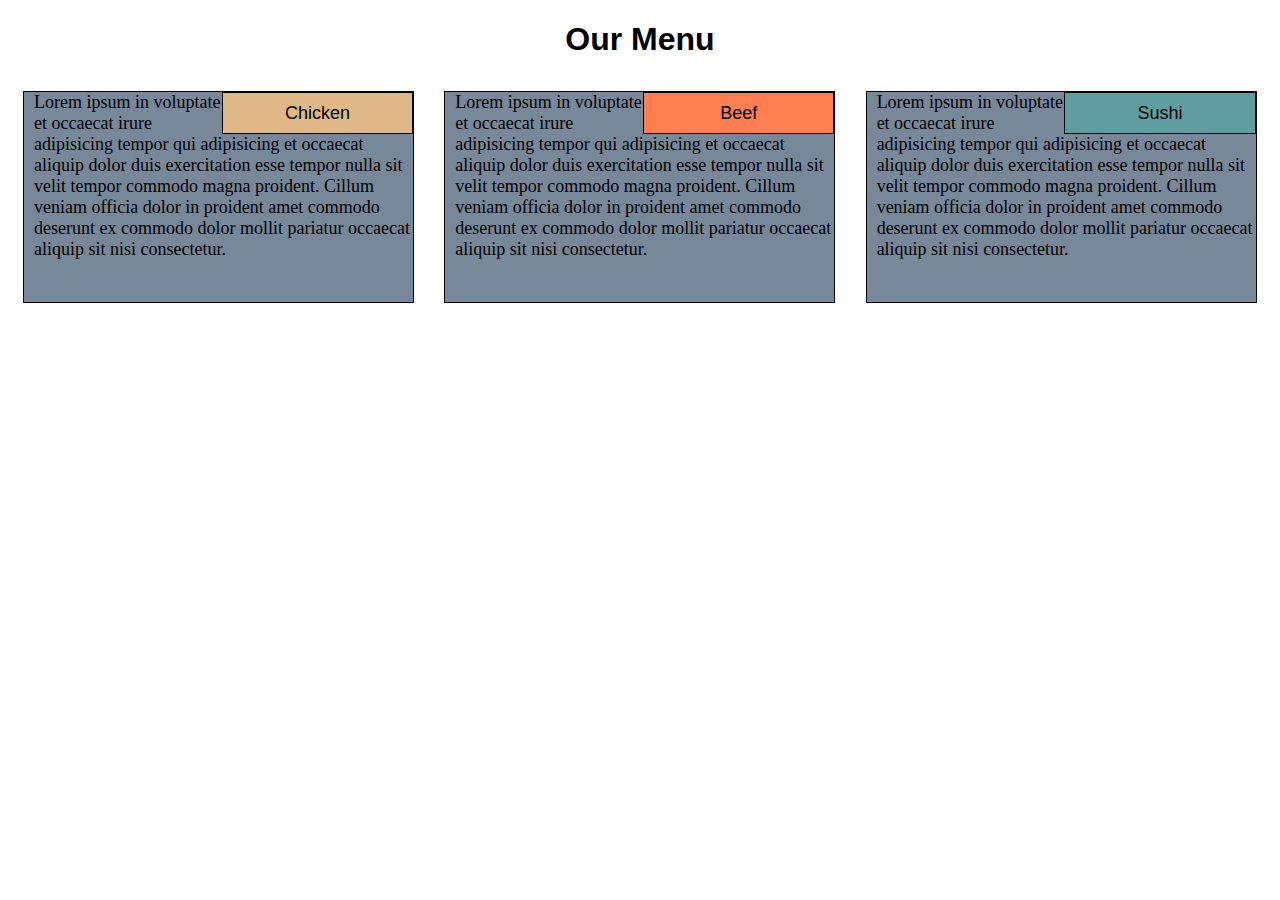
<file: Module2solutions/index.html>
<!DOCTYPE html>
<html>
<head>
<meta charset="utf-8">
<meta name="viewport" content="width=device-width, initial-scale=1">
<title>mod2solution</title>
 <link rel="stylesheet" href="css/module2.css">
</head>
<body>
<h1>Our Menu</h1>

<section class="row">
  <div class="col-lg-4 col-md-6">
   <p><span id="box1">Chicken</span>Lorem ipsum in voluptate et occaecat irure adipisicing tempor qui adipisicing et occaecat aliquip dolor duis exercitation esse tempor nulla sit velit tempor commodo magna proident. Cillum veniam officia dolor in proident amet commodo deserunt ex commodo dolor mollit pariatur occaecat aliquip sit nisi consectetur.</p>
  </div>
  <div class="col-lg-4 col-md-6">
    <p><span id="box2">Beef</span>Lorem ipsum in voluptate et occaecat irure adipisicing tempor qui adipisicing et occaecat aliquip dolor duis exercitation esse tempor nulla sit velit tempor commodo magna proident. Cillum veniam officia dolor in proident amet commodo deserunt ex commodo dolor mollit pariatur occaecat aliquip sit nisi consectetur.</p>
  </div>
  <div class="col-lg-4 col-md-12">
    <p><span id="box3">Sushi</span>Lorem ipsum in voluptate et occaecat irure adipisicing tempor qui adipisicing et occaecat aliquip dolor duis exercitation esse tempor nulla sit velit tempor commodo magna proident. Cillum veniam officia dolor in proident amet commodo deserunt ex commodo dolor mollit pariatur occaecat aliquip sit nisi consectetur.</p>
  </div>
</section>

</body>
</html>
</file>
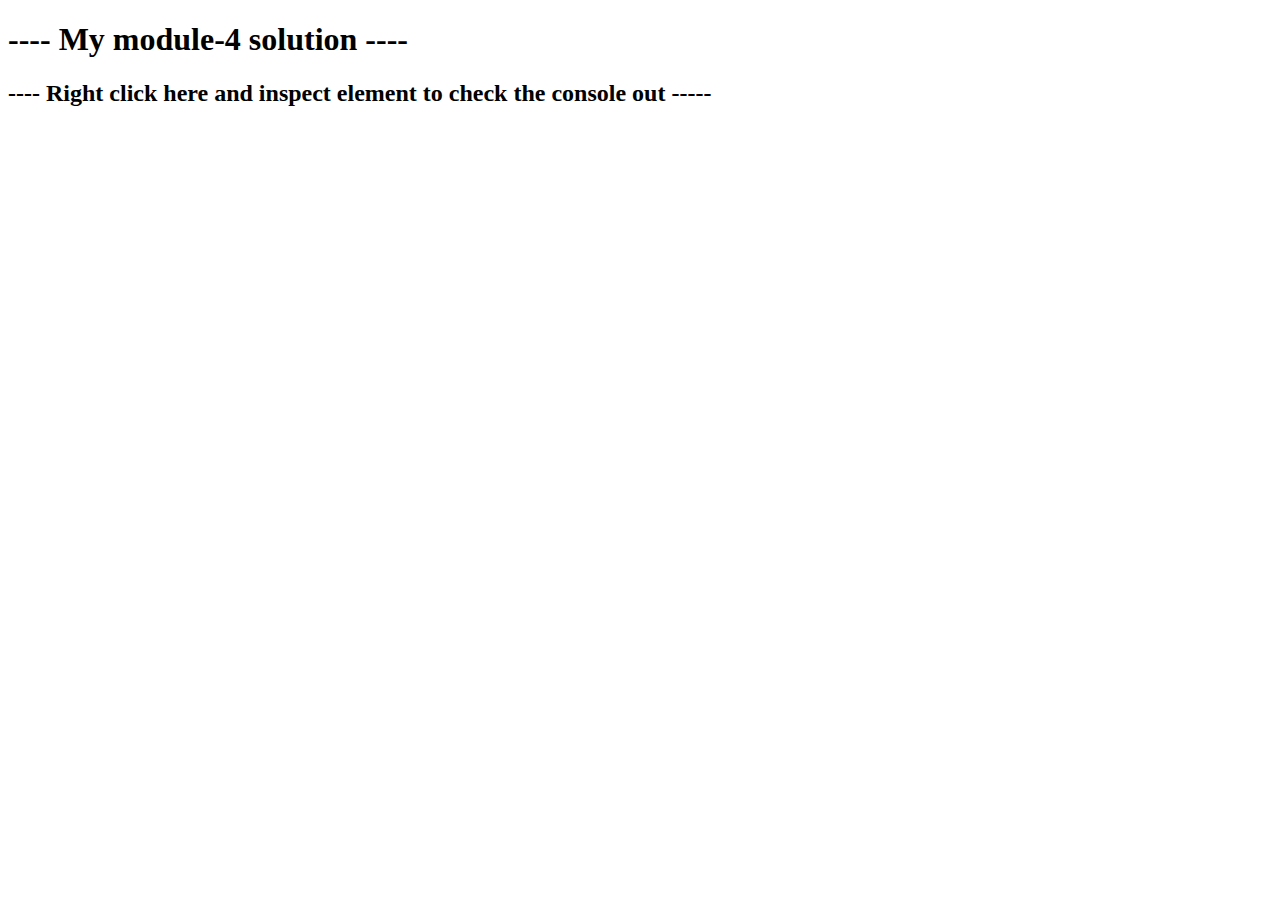
<file: Module4solutions/index.html>
<!DOCTYPE html>
<html>
<head>
  <meta charset="utf-8">
  <title>Mod4Solution</title>
  <script src="SpeakHello.js"></script>
  <script src="SpeakGoodBye.js"></script>
  <script src="script.js"></script>
</head>
<body>
  <h1>---- My module-4 solution ----</h1>
  <h2>---- Right click here and inspect element to check the console out -----</h2>
</body>
</html>
</file>
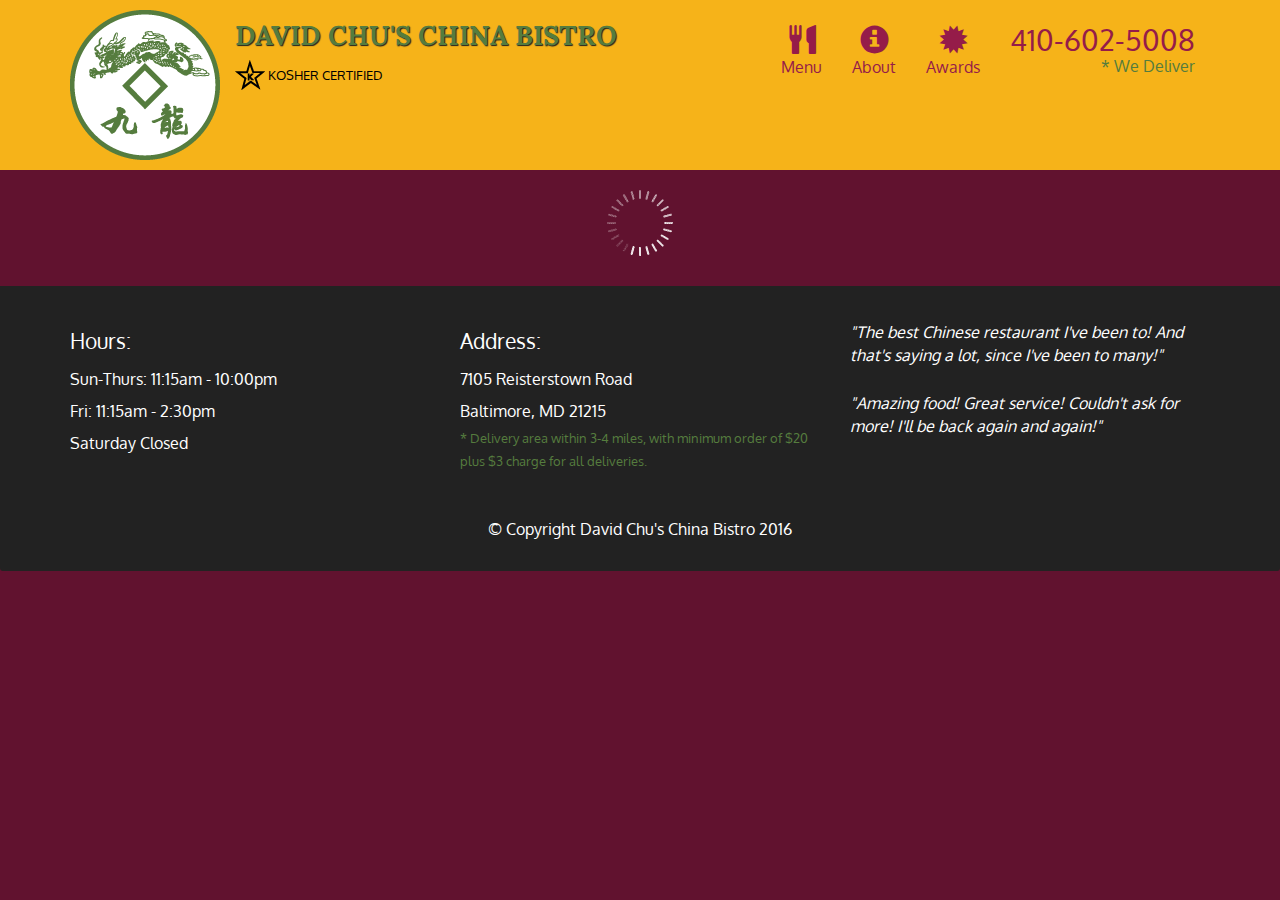
<file: Module5solutions/index.html>
<!doctype html>
<html lang="en">
  <head>
    <meta charset="utf-8">
    <meta http-equiv="X-UA-Compatible" content="IE=edge">
    <meta name="viewport" content="width=device-width, initial-scale=1">
    <title>David Chu's China Bistro</title>
    <link rel="stylesheet" href="css/bootstrap.min.css">
    <link rel="stylesheet" href="css/styles.css">
    <link href='https://fonts.googleapis.com/css?family=Oxygen:400,300,700' rel='stylesheet' type='text/css'>
    <link href='https://fonts.googleapis.com/css?family=Lora' rel='stylesheet' type='text/css'>
  </head>
<body>
  <header>
    <nav id="header-nav" class="navbar navbar-default">
      <div class="container">
        <div class="navbar-header">
          <a href="index.html" class="pull-left visible-md visible-lg">
            <div id="logo-img" alt="Logo image"></div>
          </a>

          <div class="navbar-brand">
            <a href="index.html"><h1>David Chu's China Bistro</h1></a>
            <p>
              <img src="images/star-k-logo.png" alt="Kosher certification">
              <span>Kosher Certified</span>
            </p>
          </div>

          <button id="navbarToggle" type="button" class="navbar-toggle collapsed" data-toggle="collapse" data-target="#collapsable-nav" aria-expanded="false">
            <span class="sr-only">Toggle navigation</span>
            <span class="icon-bar"></span>
            <span class="icon-bar"></span>
            <span class="icon-bar"></span>
          </button>
        </div>
        
        <div id="collapsable-nav" class="collapse navbar-collapse">
           <ul id="nav-list" class="nav navbar-nav navbar-right">
            <li id="navHomeButton" class="visible-xs active">
              <a href="index.html">
                <span class="glyphicon glyphicon-home"></span> Home</a>
            </li>
            <li id="navMenuButton">
              <a href="#" onclick="$dc.loadMenuCategories();">
                <span class="glyphicon glyphicon-cutlery"></span><br class="hidden-xs"> Menu</a>
            </li>
            <li>
              <a href="#">
                <span class="glyphicon glyphicon-info-sign"></span><br class="hidden-xs"> About</a>
            </li>
            <li>
              <a href="#">
                <span class="glyphicon glyphicon-certificate"></span><br class="hidden-xs"> Awards</a>
            </li>
            <li id="phone" class="hidden-xs">
              <a href="tel:410-602-5008">
                <span>410-602-5008</span></a><div>* We Deliver</div>
            </li>
          </ul><!-- #nav-list -->
        </div><!-- .collapse .navbar-collapse -->
      </div><!-- .container -->
    </nav><!-- #header-nav -->
  </header>

  <div id="call-btn" class="visible-xs">
    <a class="btn" href="tel:410-602-5008">
    <span class="glyphicon glyphicon-earphone"></span>
    410-602-5008
    </a>
  </div>
  <div id="xs-deliver" class="text-center visible-xs">* We Deliver</div>

  <div id="main-content" class="container"></div>

  <footer class="panel-footer">
    <div class="container">
      <div class="row">
        <section id="hours" class="col-sm-4">
          <span>Hours:</span><br>
          Sun-Thurs: 11:15am - 10:00pm<br>
          Fri: 11:15am - 2:30pm<br>
          Saturday Closed
          <hr class="visible-xs">
        </section>
        <section id="address" class="col-sm-4">
          <span>Address:</span><br>
          7105 Reisterstown Road<br>
          Baltimore, MD 21215
          <p>* Delivery area within 3-4 miles, with minimum order of $20 plus $3 charge for all deliveries.</p>
          <hr class="visible-xs">
        </section>
        <section id="testimonials" class="col-sm-4">
          <p>"The best Chinese restaurant I've been to! And that's saying a lot, since I've been to many!"</p>
          <p>"Amazing food! Great service! Couldn't ask for more! I'll be back again and again!"</p>
        </section>
      </div>
      <div class="text-center">&copy; Copyright David Chu's China Bistro 2016</div>
    </div>
  </footer>

  <!-- jQuery (Bootstrap JS plugins depend on it) -->
  <script src="js/jquery-2.1.4.min.js"></script>
  <script src="js/bootstrap.min.js"></script>
  <script src="js/ajax-utils.js"></script>
  <script src="js/script.js"></script>
</body>
</html>
</file>
<file: Module2solutions/css/module2.css>
/********** Base styles **********/
{
  box-sizing: border-box;
}

h1 {
  margin-bottom: 15px;
  text-align: center;
  font-family: Helvetica;
}

p {
  border: 1px solid black;
  background-color: #778899;
  width: 90%;
  height: 200px;
  margin-right: auto;
  margin-left: auto;
  font-family: serif;
  font-size: 18px;
  color: black;
  padding-left: 10px;
  padding-bottom: 10px;
}


#box1,#box2,#box3{
 width: 50%;
 height: 30px;
 text-align: center;
 padding-top: 10px;
 border: 1px solid black;
 background-color: #DEB887;
 font-family: Helvetica;
 float: right;
}
#box2{
 background-color: #FF7F50;
}
#box3{
 background-color: #5F9EA0;
}

.row {
  width: 100%;
}

/********** desktop devices only **********/
@media (min-width: 992px) {
  .col-lg-1, .col-lg-2, .col-lg-3, .col-lg-4, .col-lg-5, .col-lg-6, .col-lg-7, .col-lg-8, .col-lg-9, .col-lg-10, .col-lg-11, .col-lg-12 {
  float: left;
  }
  .col-lg-1 {
    width: 8.33%;
  }
  .col-lg-2 {
    width: 16.66%;
  }
  .col-lg-3 {
    width: 25%;
  }
  .col-lg-4 {
    width: 33.33%;
  }
  .col-lg-5 {
    width: 41.66%;
  }
  .col-lg-6 {
    width: 50%;
  }
  .col-lg-7 {
    width: 58.33%;
  }
  .col-lg-8 {
    width: 66.66%;
  }
  .col-lg-9 {
    width: 74.99%;
  }
  .col-lg-10 {
    width: 83.33%;
  }
  .col-lg-11 {
    width: 91.66%;
  }
  .col-lg-12 {
    width: 100%;
  }
}

/********** Tab devices only **********/
@media (min-width: 768px) and (max-width: 991px) {
  .col-md-1, .col-md-2, .col-md-3, .col-md-4, .col-md-5, .col-md-6, .col-md-7, .col-md-8, .col-md-9, .col-md-10, .col-md-11, .col-md-12 {
  float: left;
  }
  .col-md-1 {
    width: 8.33%;
  }
  .col-md-2 {
    width: 16.66%;
  }
  .col-md-3 {
    width: 25%;
  }
  .col-md-4 {
    width: 33.33%;
  }
  .col-md-5 {
    width: 41.66%;
  }
  .col-md-6 {
    width: 50%;
  }
  .col-md-7 {
    width: 58.33%;
  }
  .col-md-8 {
    width: 66.66%;
  }
  .col-md-9 {
    width: 74.99%;
  }
  .col-md-10 {
    width: 83.33%;
  }
  .col-md-11 {
    width: 91.66%;
  }
  .col-md-12 {
    width: 100%;
  }
}
</file>
<file: Module5solutions/css/styles.css>
body {
  font-size: 16px;
  color: #fff;
  background-color: #61122f;
  font-family: 'Oxygen', sans-serif;
}

/** HEADER **/
#header-nav {
  background-color: #f6b319;
  border-radius: 0;
  border: 0;
}

#logo-img {
  background: url('../images/restaurant-logo_large.png') no-repeat;
  width: 150px;
  height: 150px;
  margin: 10px 15px 10px 0;
}

.navbar-brand {
  padding-top: 25px;
}
.navbar-brand h1 { /* Restaurant name */
  font-family: 'Lora', serif;
  color: #557c3e;
  font-size: 1.5em;
  text-transform: uppercase;
  font-weight: bold;
  text-shadow: 1px 1px 1px #222;
  margin-top: 0;
  margin-bottom: 0;
  line-height: .75;
}
.navbar-brand a:hover, .navbar-brand a:focus {
  text-decoration: none;
}
.navbar-brand p { /* Kosher cert */
  color: #000;
  text-transform: uppercase;
  font-size: .7em;
  margin-top: 15px;
}
.navbar-brand p span { /* Star-K */
  vertical-align: middle;
}

#nav-list {
  margin-top: 10px;
}
#nav-list a {
  color: #951C49;
  text-align: center;
}
#nav-list a:hover {
  background: #E7E7E7;
}
#nav-list a span {
  font-size: 1.8em;
}

#phone {
  margin-top: 5px;
}
#phone a { /* Phone number */
  text-align: right;
  padding-bottom: 0;
}
#phone div { /* We Deliver */
  color: #557c3e;
  text-align: right;
  padding-right: 15px;
}

.navbar-header button.navbar-toggle, .navbar-header .icon-bar {
  border: 1px solid #61122f;
}
.navbar-header button.navbar-toggle {
  clear: both;
  margin-top: -30px;
}
/* END HEADER */

/* FOOTER */
.panel-footer {
  margin-top: 30px;
  padding-top: 35px;
  padding-bottom: 30px;
  background-color: #222;
  border-top: 0;
}
.panel-footer div.row {
  margin-bottom: 35px;
}
#hours, #address {
  line-height: 2;
}
#hours > span, #address > span {
  font-size: 1.3em;
}
#address p {
  color: #557c3e;
  font-size: .8em;
  line-height: 1.8;
}
#testimonials {
  font-style: italic;
}
#testimonials p:nth-child(2) {
  margin-top: 25px;
}
/* END FOOTER */



/* HOME PAGE */
.container .jumbotron {
  box-shadow: 0 0 50px #3F0C1F;
  border: 2px solid #3F0C1F;
}

#menu-tile, #specials-tile, #map-tile {
  height: 250px;
  width: 100%;
  margin-bottom: 15px;
  position: relative;
  border: 2px solid #3F0C1F;
  overflow: hidden;
}
#menu-tile:hover, #specials-tile:hover, #map-tile:hover {
  box-shadow: 0 1px 5px 1px #cccccc;
}
#menu-tile {
  background: url('../images/menu-tile.jpg') no-repeat;
  background-position: center;
}
#specials-tile {
  background: url('../images/specials-tile.jpg') no-repeat;
  background-position: center;
}
#menu-tile span, #specials-tile span, #map-tile span {
  position: absolute;
  bottom: 0;
  right: 0;
  width: 100%;
  text-align: center;
  font-size: 1.6em;
  text-transform: uppercase;
  background-color: #000;
  color: #fff;
  opacity: .8;
}
/* END HOME PAGE */

/* MENU CATEGORIES PAGE */
.category-tile { 
  position: relative;
  border: 2px solid #3F0C1F;
  overflow: hidden;
  width: 200px;
  height: 200px;
  margin: 0 auto 15px;
}
.category-tile span {
  position: absolute;
  bottom: 0;
  right: 0;
  width: 100%;
  text-align: center;
  font-size: 1.2em;
  text-transform: uppercase;
  background-color: #000;
  color: #fff;
  opacity: .8;
}
.category-tile:hover {
  box-shadow: 0 1px 5px 1px #cccccc;
}

#menu-categories-title + div {
  margin-bottom: 50px;
}
/* END MENU CATEGORIES PAGE */

/* SINGLE CATEGORY PAGE */
.menu-item-tile {
  margin-bottom: 25px;
}
.menu-item-tile hr {
  width: 80%;
}
.menu-item-tile .menu-item-price {
  font-size: 1.1em;
  text-align: right;
  margin-top: -15px;
  margin-right: -15px;
}
.menu-item-tile .menu-item-price span {
  font-size: .6em;
}
.menu-item-photo {
  position: relative;
  border: 2px solid #3F0C1F; 
  overflow: hidden;
  padding: 0;
  margin-right: -15px;
  margin-left: auto;
  margin-bottom: 20px;
  max-width: 250px;
}
.menu-item-photo div {
  position: absolute;
  bottom: 0;
  right: 0;
  width: 80px;
  background-color: #557c3e;
  text-align: center;
}
.menu-item-description {
  padding-right: 30px;
}
h3.menu-item-title {
  margin: 0 0 10px;
}
.menu-item-details {
  font-size: .9em;
  font-style: italic;
}
/* END SINGLE CATEGORY PAGE */


/********** Large devices only **********/
@media (min-width: 1200px) {
  .container .jumbotron {
    background: url('../images/jumbotron_1200.jpg') no-repeat;
    height: 675px;
  }
}

/********** Medium devices only **********/
@media (min-width: 992px) and (max-width: 1199px) {
  /* Header */
  #logo-img {
    background: url('../images/restaurant-logo_medium.png') no-repeat;
    width: 100px;
    height: 100px;
    margin: 5px 5px 5px 0;
  }
  /* End Header */

  /* Home Page */
  .container .jumbotron {
    background: url('../images/jumbotron_992.jpg') no-repeat;
    height: 558px;
  }
  /* End Home Page */
}

/********** Small devices only **********/
@media (min-width: 768px) and (max-width: 991px) {
  /* Home Page */
  .container .jumbotron {
    background: url('../images/jumbotron_768.jpg') no-repeat;
    height: 432px;
  }
  /* End Home Page */
}

/********** Extra small devices only **********/
@media (max-width: 767px) {
  /* Header */
  .navbar-brand {
    padding-top: 10px;
    height: 80px;
  }
  .navbar-brand h1 { /* Restaurant name */
    padding-top: 10px;
    font-size: 5vw; /* 1vw = 1% of viewport width */
  }
  .navbar-brand p { /* Kosher cert */
    font-size: .6em;
    margin-top: 12px;
  }
  .navbar-brand p img { /* Star-K */
    height: 20px;
  }

  #collapsable-nav a { /* Collapsed nav menu text */
    font-size: 1.2em;
  }
  #collapsable-nav a span { /* Collapsed nav menu glyph */
    font-size: 1em;
    margin-right: 5px;
  }

  #call-btn > a {
    font-size: 1.5em;
    display: block;
    margin: 0 20px;
    padding: 10px;
    border: 2px solid #fff;
    background-color: #f6b319;
    color: #951c49;
  }
  #xs-deliver {
    margin-top: 5px;
    font-size: .7em;
    letter-spacing: .1em;
    text-transform: uppercase;
  }
  /* End Header */

  /* Footer */
  .panel-footer section {
    margin-bottom: 30px;
    text-align: center;
  }
  .panel-footer section:nth-child(3) {
    margin-bottom: 0; /* margin already exists on the whole row */
  }
  .panel-footer section hr {
    width: 50%;
  }
  /* End Footer */

  /* Home Page */
  .container .jumbotron {
    margin-top: 30px;
    padding: 0;
  }
  #menu-tile, #specials-tile {
    width: 360px;
    margin: 0 auto 15px;
  }

  .menu-item-photo {
    margin-right: auto;
  }
  .menu-item-tile .menu-item-price {
    text-align: center;
  }
  .menu-item-description {
    text-align: center;;
  }
}


/********** Super extra small devices Only :-) (e.g., iPhone 4) **********/
@media (max-width: 479px) {
  /* Header */
  .navbar-brand h1 { /* Restaurant name */
    padding-top: 5px;
    font-size: 6vw;
  }
  /* End Header */
  
  /* Home page */
  #menu-tile, #specials-tile {
    width: 280px;
    margin: 0 auto 15px;
  }

  .col-xxs-12 {
    position: relative;
    min-height: 1px;
    padding-right: 15px;
    padding-left: 15px;
    float: left;
    width: 100%;
  }
}
</file>
